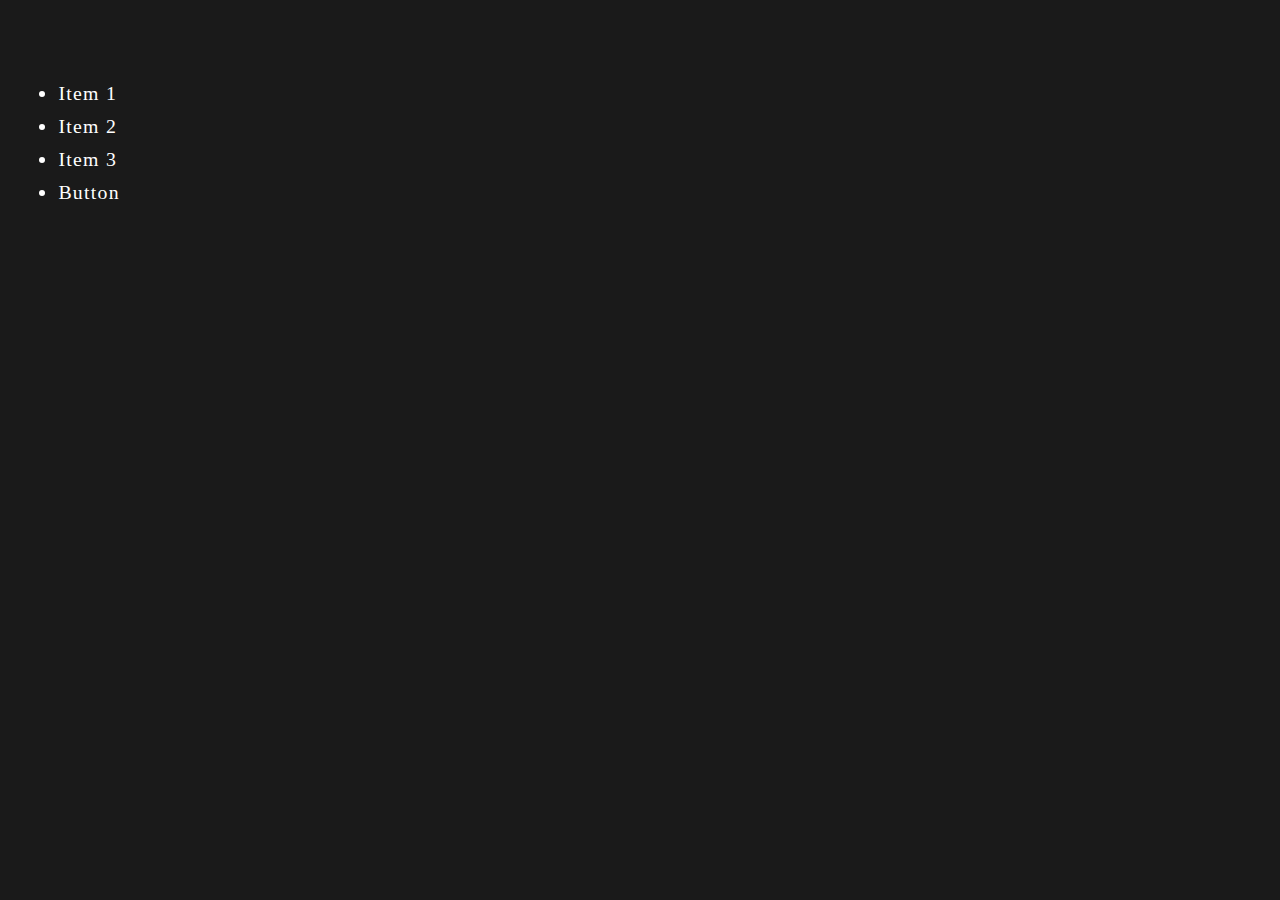
<file: test_changes.html>
<!DOCTYPE html>
<html>
<head>
<link rel="stylesheet" href="style.css">
</head>
<body style="background: var(--dark-bg);">
<div class="totalbox__1_buy">
  <ul>
    <li class="buy">Item 1</li>
    <li class="buy">Item 2</li>
    <li class="buy">Item 3</li>
    <li class="buy">Button</li>
  </ul>
</div>
</body>
</html>
</file>
<file: style.css>
@import url('https://fonts.googleapis.com/css2?family=Cinzel:wght@400;700&family=Old+Standard+TT:ital,wght@0,400;0,700;1,400&family=Playfair+Display:ital,wght@0,400;0,700;1,400&display=swap');
/*
font-family: 'Cinzel', serif;
font-family: 'Old Standard TT', serif;
font-family: 'Playfair Display', serif;
*/

* {
	word-break: normal !important;
	word-wrap: normal !important;
	overflow-wrap: normal !important;
	-webkit-hyphens: none !important;
	-moz-hyphens: none !important;
	-ms-hyphens: none !important;
	hyphens: none !important;
}

:root {
	--paper-bg: #ece5d5;
	/* Old paper color */
	--paper-light: #f7f4ed;
	/* Lighter paper */
	--ink-black: #1a1a1a;
	--ink-grey: #3a3a3a;
	--sepia-accent: #5c4d3c;
	--dark-bg: #1a1a1a;
	--text-white: #ffffff;
	--wine-color: #a31d5b;
	/* Even more saturated and purple-magenta */
	/* More saturated deep purple/wine */
	--champagne-gold: #ffc84a;
	/* More saturated/vibrant gold/beige for contrast */
	/* Reverted to original simple style: solid border */
	--border-style: 2px solid var(--ink-black);
}

* {
	margin: 0;
	padding: 0;
	box-sizing: border-box;
	text-decoration: none;
	/*list-style: none;*/
	font-family: 'Old Standard TT', serif;
	color: var(--ink-black);
}

/*header.....................................................*/

header {
	position: fixed;
	top: 0;
	left: 0;
	width: 100%;

	/* White header background */
	background-color: #fff;
	border-bottom: 2px solid var(--ink-black);

	justify-content: center;
	align-items: center;
	transition: 0.6s;
	padding: 0vh 0vw 0vh 0vw;
	z-index: 100000;
}


.header__line {
	position: relative;
	display: flex;
	justify-content: center;
	align-items: center;
	padding: 0 0 0 0;
}


.separador {
	height: 2px;
	width: 100vw;
	background: var(--ink-black);
	display: none;
	/* Hide original separator as we use border-bottom */
}

.header_logo {
	height: 6vh;
	/* Logo solid black by default as requested */
	filter: brightness(0);
	transition: filter 0.4s ease;
}

.header__nav--divlogo:hover .header_logo {
	/* Sophisticated thin/outlined look on hover */
	filter: opacity(0.6) contrast(15) grayscale(1) brightness(0.4);
}


.header__nav {
	display: flex;
	flex-wrap: wrap;

	position: relative;

	justify-content: center;
	align-items: center;
	gap: 10px;
	/* Space between items */
}

/* Mobile and Tablet (Vertical) + Mobile (Landscape) */
@media (max-width: 768px),
(max-height: 500px) and (max-width: 950px) {

	header,
	header.sticky {
		background: transparent;
		border: none;
		height: 0;
		/* Collapsed bar */
	}

	.header__nav {
		position: fixed;
		top: 0;
		left: 0;
		width: 100%;
		height: 100vh;
		background: #fff;
		flex-direction: column;
		justify-content: center;
		align-items: center;
		z-index: 10001;
		opacity: 0;
		visibility: hidden;
		transition: all 0.4s cubic-bezier(0.4, 0, 0.2, 1);
		pointer-events: none;
	}

	.header__nav.active {
		opacity: 1;
		visibility: visible;
		pointer-events: auto;
	}

	.header_logo {
		height: 4vh;
	}

	/* Logo floating independently on mobile */
	#logo-mobile-container {
		position: fixed;
		top: 2.5vh;
		left: 5vw;
		z-index: 10003;
		margin: 0;
		padding: 0;
		display: block !important;
	}

	.header__nav-- {
		margin: 2vh 0;
		width: 80%;
		display: flex;
		justify-content: center;
		opacity: 0;
		transform: translateY(20px);
		transition: all 0.4s ease;
	}

	.header__nav.active .header__nav-- {
		opacity: 1;
		transform: translateY(0);
	}

	/* Delay effects for nav items for sophisticated feel */
	.header__nav.active .header__nav--:nth-child(1) {
		transition-delay: 0.1s;
	}

	.header__nav.active .header__nav--:nth-child(2) {
		transition-delay: 0.2s;
	}

	.header__nav.active .header__nav--:nth-child(3) {
		display: none;
	}

	/* Hide duplicate logo in list */
	.header__nav.active .header__nav--:nth-child(4) {
		transition-delay: 0.3s;
	}

	.header__nav.active .header__nav--:nth-child(5) {
		transition-delay: 0.4s;
	}

	.header__nav--div {
		font-size: 3.5vh;
		width: 100%;
		text-align: center;
	}

	/* Responsive Font Size Boost */
	p {
		font-size: 1.15rem !important;
	}

	h3 {
		font-size: 1.25rem !important;
	}

	h5 {
		font-size: 1rem !important;
	}

	.buy,
	.buy2 {
		font-size: 1.1rem !important;
	}
}

/* Hamburger Sophisticated Action Button */
.hamburger-sophisticated {
	display: none;
}

@media (max-width: 768px),
(max-height: 500px) and (max-width: 950px) {
	.hamburger-sophisticated {
		display: flex;
		position: fixed;
		top: 2vh;
		right: 5vw;
		width: 55px;
		height: 55px;
		background: #fff;
		border: 2px solid var(--ink-black);
		border-radius: 50%;
		/* CIRCLE */
		justify-content: center;
		align-items: center;
		z-index: 10005;
		cursor: pointer;
		box-shadow: 0 4px 15px rgba(0, 0, 0, 0.08);
		transition: all 0.3s ease;
		padding: 0;
	}

	.hamburger-sophisticated:active {
		transform: scale(0.95);
	}

	.hamburger-box {
		width: 22px;
		height: 14px;
		position: relative;
	}

	.hamburger-box span {
		display: block;
		position: absolute;
		width: 100%;
		height: 2px;
		background: var(--ink-black);
		transition: all 0.3s cubic-bezier(0.4, 0, 0.2, 1);
	}

	.line-1 {
		top: 0;
	}

	.line-2 {
		top: 6.5px;
	}

	.line-3 {
		top: 13px;
	}

	.hamburger-sophisticated.active .line-1 {
		transform: translateY(6.5px) rotate(45deg);
	}

	.hamburger-sophisticated.active .line-2 {
		opacity: 0;
	}

	.hamburger-sophisticated.active .line-3 {
		transform: translateY(-6.5px) rotate(-45deg);
	}
}

.header__nav-- {
	margin: 0.5vh 4vmin 0.8vh 4vmin;
}

.header__nav--divlogo {
	position: relative;
	display: flex;

	position: relative;
	padding: 0.5vh 0.5vh 0.5vh 0.8vh;

	text-decoration: none;
	color: var(--ink-black);
	font-family: 'Cinzel', serif;
	font-weight: 400;
	font-size: 2.15vh;
	transition: 0.6s;
	text-transform: uppercase;
}

.header__nav--divlogo:hover {
	background-color: transparent;
	/* Removed black background highlight */
	color: #000;
	text-decoration: none;
	padding: 0.5vh 0.5vh 0.5vh 0.8vh;
	/* Match non-hover padding to prevent jumping */
	border-radius: 0;
}


.header__nav--div {
	position: relative;
	display: flex;

	position: relative;
	padding: 0.5vh 3vmin 0.8vh 3vmin;

	text-decoration: none;
	color: #000;
	font-family: 'Cinzel', serif;
	font-weight: 400;
	/* Removed bold */
	font-size: clamp(14px, 2.15vh, 22px);
	transition: 0.6s;
	text-transform: uppercase;
	/* Removed subtle divider line if desired "cleaner" look, but user said "keep borders that were there".
       Original header didn't have vertical dividers. I will remove them to reduce "lines everywhere". */
}

.header__nav--div:last-child {
	border-right: none;
}

.header__nav--div:hover {

	background-color: #000;
	color: #fff;
	border-radius: 0;
	padding: 0.5vh 4vmin 0.8vh 4vmin;
}

.header__nav--div2 {
	/* Keep border for the "button-like" nav item as original had it */
	border: 2px solid #000;

	border-radius: 0;
	position: relative;
	display: flex;

	position: relative;
	padding: 0.5vh 3vmin 0.8vh 3vmin;

	text-decoration: none;
	color: #000;
	font-family: 'Cinzel', serif;
	font-weight: 400;
	/* Removed bold */
	font-size: 2.15vh;
	transition: 0.6s;
}

.header__nav--div2:hover {

	background-color: #000;
	color: #fff;
	border-radius: 0;
	padding: 0.5vh 4vmin 0.8vh 4vmin;
}

header.sticky {
	padding: 0vh;
	background: #fff;
	border-bottom: 2px solid var(--ink-black);

}

header.sticky .header__nav--div {
	color: var(--ink-black);
}

header.sticky .header__nav--div:hover {
	background-color: rgba(0, 0, 0, 0.05);
}

header.sticky .header__nav--divlogo {
	color: var(--ink-black);
}

header.sticky .header__nav--divlogo:hover {
	background-color: transparent;
}

header.sticky .header__nav--div2 {
	color: var(--ink-black);
	border: 2px solid var(--ink-black);
}

header.sticky .header__nav--div2:hover {
	color: var(--paper-bg);
	border: 2px solid var(--ink-black);
	background-color: var(--ink-black);
}

header.sticky .header__line {
	padding: 0;
}

header.sticky .separador {
	background: var(--ink-black);
	height: 2px;
	display: none;
}


.whatsapp-button {
	position: fixed;
	bottom: 16vh;
	/* Puedes ajustar la distancia desde la parte inferior */
	right: 20px;
	/* Puedes ajustar la distancia desde la parte derecha */
	z-index: 1000;


	padding: 0.7vmax;

	background-color: #fff;
	border: 2px solid #000;
	border-radius: 0;
	backdrop-filter: blur(3px);

	transition-duration: 0.4s;
}



.whatsapp-button:hover {
	background-color: #000;
	border: 2px solid #000;
}

.whatsapp-button:hover img {
	filter: brightness(0) invert(1);
	/* Invert to white on hover since background turns black */
}

.whatsapp-button img {
	width: 4.5vmax;
	/* Ajusta el tamaño del ícono según sea necesario */
	height: auto;
	margin: auto;
	filter: brightness(0);
	/* Make WhatsApp icon total black */
}



.hidden {
	display: none;
}

/*header.....................................................*/



/*body........................................................*/

body {
	justify-content: center;
	align-items: center;
	width: 100%;
	background: #fff;
	/* White background as requested */

	background-size: cover;
	background-repeat: repeat;
	background-attachment: fixed;
}

.body-line {
	position: fixed;
	left: 5vw;
}

.body-line__line {
	height: 100vh;
	width: 2px;
	background: var(--ink-black);
	/* Reverted dashed to solid if "original thickness" implied original style, but original was solid. Solid is cleaner. */
}

@media (max-width: 768px) {
	.body-line {
		display: none;
	}
}

h1 {
	position: relative;
	margin: 0 0 1.5vh 0 !important;
	text-decoration: none;
	color: var(--ink-black);
	letter-spacing: 0.1vw;
	font-family: 'Playfair Display', serif;
	font-weight: 700;
	font-size: clamp(32px, 5vmin, 60px);
	text-transform: uppercase;
	/* Removed underline to reduce clutter */
	border-bottom: none;
	padding-bottom: 0;
	margin-bottom: 0;
}

h2 {
	position: relative;
	margin: 0 0 1.5vh 0 !important;
	text-decoration: none;
	color: var(--ink-black);
	/*letter-spacing: 0.2vw;*/
	font-family: 'Playfair Display', serif;
	font-weight: 700;
	font-size: clamp(26px, 4vmin, 48px);
	/* Slightly smaller for better fit */
	text-transform: uppercase;
	overflow-wrap: normal;
	word-break: normal;
	hyphens: none;
	/* More editorial look for long words */
}

@media (max-width: 768px) {
	h2 {
		font-size: 7vw;
		/* More predictable on mobile */
	}
}

h3 {
	position: relative;
	margin: 0 0 5vh 0 !important;
	padding: 0 0 0 2.5vw;
	text-decoration: none;
	color: var(--ink-black);
	/* Text in black as requested */
	letter-spacing: 0.1vw;
	font-family: 'Old Standard TT', serif;
	font-weight: 700;
	font-size: clamp(20px, 3vmin, 32px);
	font-style: italic;
	border-left: 3px solid var(--wine-color);
	/* Line remains purple-ish */
}

h4 {
	position: relative;
	margin: 0 0 1.5vh 0 !important;
	text-decoration: none;
	color: var(--ink-black);
	letter-spacing: 0.2vw;
	font-family: 'Cinzel', serif;
	font-weight: 400;
	/* Bold */
	font-size: clamp(18px, 3vmin, 30px);
	/* Removed border */
	border-bottom: none;
	text-transform: uppercase;
}

h5 {
	position: relative;
	margin: 0 0 3vh 0 !important;
	text-decoration: none;
	color: var(--ink-black);
	letter-spacing: 0.2vw;
	font-family: 'Old Standard TT', serif;
	font-weight: auto;
	font-size: clamp(16px, 2.4vmin, 26px);
}

p {
	position: relative;
	margin: 0 0 3vh 0 !important;
	text-decoration: none;
	color: var(--ink-black);
	letter-spacing: 0.02vw;
	font-family: 'Old Standard TT', serif;
	font-weight: 400;
	font-size: clamp(18px, 3.2vmin, 28px);
	line-height: 1.6;
	text-align: left;
}

ul {
	list-style-type: none;
	/* Puedes cambiar 'disc' por 'circle' o 'square' según tus preferencias */
}


.bl

/*black*/
	{
	color: var(--ink-black);
}

.dg

/*dark gray*/
	{
	color: var(--ink-grey);
}

.g

/*gray*/
	{
	color: var(--sepia-accent);
}

.y

/*veish*/
	{
	color: var(--ink-black);
	text-decoration: underline;
}

.green

/* green*/
	{
	color: var(--ink-black);
}

.dgreen {
	color: var(--sepia-accent);
}

.br

/* brown*/
	{
	color: var(--sepia-accent);
}

.lg

/*light gray*/
	{
	color: var(--ink-grey);
}


.button_w {

	position: relative;
	display: inline-table;


	padding: 0.7vmax;
	margin: 3vmin 0vmin 0vmin 3vmin;
	background-color: transparent;

	text-decoration: none;
	text-align: center;
	color: #000;
	letter-spacing: 0.2vw;
	font-family: 'Cinzel', serif;
	font-weight: 400;
	/* Removed bold */
	font-size: 3.3vmin;

	/* Simple solid border */
	border: 2px solid #000;
	border-radius: 0;
	transition-duration: 0.4s;
}


.button_w:hover {
	background-color: #000;
	color: #fff;
	border: 2px solid #000;
}

.button_br {
	display: inline-table;
	background-color: transparent;
	border: 2px solid #000;

	margin: 3vmin 0vmin 0vmin 3vmin;
	padding: 0.7vmax;

	text-decoration: none;
	text-align: center;
	letter-spacing: 0.2vw;

	font-family: 'Cinzel', serif;
	font-size: 3.3vmin;
	font-weight: 400;
	/* Removed bold */
	color: #000;

	border-radius: 0;
	transition-duration: 0.4s;
}

.button_br:hover {
	background-color: #000;
	color: #fff;
}

.button_redes {
	display: flex;
	justify-content: center;
	align-items: center;

	background-color: transparent;
	border: 2px solid var(--ink-black);
	/* Thin ink border */

	margin: 1vmax 0 1vmax 0;
	padding: 0.7vmax;

	text-decoration: none;
	text-align: center;
	letter-spacing: 0.2vw;
	font-family: 'Cinzel', serif;
	font-weight: 400;
	font-size: 2.5vmin;
	color: var(--ink-black);

	border-radius: 0;
	transition-duration: 0.4s;
}

.button_redes:hover {
	background-color: var(--ink-black);
	color: var(--paper-bg);
	border: 2px solid var(--ink-black);
	backdrop-filter: none;
}

.button_redes:hover .img_redes {
	filter: brightness(0) invert(1);
	/* Force icon to pure white on button hover */
}

.button_redes span {
	color: inherit;
	font-family: 'Cinzel', serif;
	font-weight: 400;
	font-size: inherit;
	letter-spacing: 0.2vw;
	text-transform: uppercase;
}


/* boxes design ...................................................*/

.totalbox {
	display: flex;
	flex-wrap: wrap;

	position: relative;

	width: 100%;

	height: auto;
	justify-content: center;
	align-items: center;

	padding: clamp(100px, 20vmin, 300px) 10vw;
	border-radius: 0;
	background-color: transparent;
}



.totalbox-white {
	display: flex;
	flex-wrap: wrap;

	/* Texture for boxes - maintained as 'clipping' background */
	background-color: var(--dark-bg);
	color: var(--text-white);
	/* No transparency */
	opacity: 1;

	position: relative;

	width: 100%;

	height: auto;
	justify-content: center;
	align-items: center;
	padding: clamp(100px, 20vmin, 300px) 10vw;
	border-radius: 0;

	/* Removed double borders as requested */
	border: none;
	box-shadow: none;
	/* Optional: subtle separation if needed, or rely on whitespace */
}

.totalbox-white h2,
.totalbox-white p,
.totalbox-white .dg,
.totalbox-white .g,
.totalbox-white .bl {
	color: var(--text-white) !important;
}

.totalbox-white h3 {
	color: var(--champagne-gold) !important;
	border-left: 3px solid var(--champagne-gold);
}

.totalbox-white .button_w,
.totalbox-white .button_br {
	color: var(--text-white) !important;
	border-color: var(--text-white) !important;
}

.totalbox-white .button_w:hover,
.totalbox-white .button_br:hover {
	background-color: var(--text-white) !important;
	color: var(--dark-bg) !important;
}


.totalbox-step {
	display: flex;
	flex-wrap: wrap;

	position: relative;

	width: 100%;

	height: auto;
	justify-content: center;
	align-items: center;

	padding: 3.9vmin 5vw 3.9vmin 5vw;
}

.totalbox-grid {
	display: flex;
	flex-wrap: wrap;

	position: relative;

	width: 100%;

	height: auto;
	justify-content: center;
	align-items: flex-start;

	padding: 3.9vmin 5vw 3.9vmin 5vw;
}

.totalbox-svg-grid {
	display: flex;
	flex-wrap: wrap;

	position: relative;

	width: 100%;

	height: auto;
	justify-content: center;
	align-items: flex-start;

	padding: 3.9vmin 5vw 3.9vmin 5vw;
}




.totalbox-anchoreducido {
	display: flex;
	flex-wrap: wrap;

	/* Texture for boxes */
	background-color: var(--dark-bg);
	color: var(--text-white);

	/* Removed double border effect */
	border: none;
	box-shadow: none;

	position: relative;

	width: 70%;

	height: auto;
	justify-content: center;
	align-items: center;
	padding: clamp(78px, 15.6vmin, 234px) 2vw;
	margin: 0 15vw 0 15vw;

	border-radius: 0;
}

.totalbox-anchoreducido h2,
.totalbox-anchoreducido p,
.totalbox-anchoreducido .dg,
.totalbox-anchoreducido .g,
.totalbox-anchoreducido .br {
	color: var(--text-white) !important;
}

.totalbox-anchoreducido h3 {
	color: var(--champagne-gold) !important;
	border-left: 3px solid var(--champagne-gold);
}

.totalbox-anchoreducido .button_w,
.totalbox-anchoreducido .button_br {
	color: var(--text-white) !important;
	border-color: var(--text-white) !important;
}

.totalbox-anchoreducido .button_w:hover,
.totalbox-anchoreducido .button_br:hover {
	background-color: var(--text-white) !important;
	color: var(--dark-bg) !important;
}



.totalbox-anchoreducido2 {
	display: flex;
	flex-wrap: wrap;

	background-color: transparent;

	position: relative;

	width: 85%;

	height: auto;
	justify-content: center;
	align-items: stretch;
	padding: clamp(78px, 15.6vmin, 234px) 0;
	margin: 0 7.5vw 0 7.5vw;

	border-radius: 0;

}





.totalbox__1 {
	position: relative;
	flex: 1;
	justify-content: center;
	align-items: center;
	height: auto;
	width: auto;

	margin: 3vh 3%;
	min-width: 250px;
}

.totalbox__2 {
	position: relative;
	flex: 2;
	justify-content: center;
	align-items: center;
	height: auto;
	width: auto;

	margin: 2vh 2%;
	min-width: 250px;
}

/* Portfolio specific: 1/3 text, 2/3 images */
.portfolio .totalbox__1 {
	flex: 0 0 33.333%;
	margin: 0;
	padding: 2vh 3vw;
}

.portfolio .totalbox__2 {
	flex: 0 0 66.666%;
	margin: 0;
	padding: 2vh 3vw;
}

/* Isolated 2x2 grid ONLY for the Service Info SVG section */
.totalbox-step .totalbox__1,
.totalbox-grid .totalbox__1,
.totalbox-svg-grid .totalbox__1 {
	flex: 0 0 45%;
	margin: 2vh 2%;
	justify-content: flex-start;
	align-items: flex-start;
}

/* Responsive adjustments for generic blocks (Home) */
@media (max-width: 900px) {

	.totalbox-step .totalbox__1,
	.totalbox-grid .totalbox__1,
	.totalbox-svg-grid .totalbox__1 {
		flex: 0 0 100%;
	}
}

/* Portfolio Layout: Text 1/3, Image 2/3. Stacked on mobile with text on top */
@media (max-width: 1024px) {

	.totalbox,
	.totalbox-white,
	.totalbox-anchoreducido,
	.totalbox-anchoreducido2 {
		flex-direction: column !important;
		padding: 12vh 5vw;
	}

	.totalbox__1,
	.totalbox__2 {
		flex: 0 0 100%;
		width: 100%;
		padding: 2vh 0;
		text-align: center;
	}
}

/* Specific adjustment for blocks that only have text (totalbox__0) */
.totalbox__0 {
	position: relative;
	display: flex;
	flex-direction: column;
	justify-content: center;
	align-items: center;
	height: auto;
	width: auto;
	flex: 1 1 100%;
	/* Removed text-align center to allow inherited alignment or specific element alignment */
	text-align: center;

	margin: 3vh 3%;
	min-width: 250px;
}

.totalbox__0 h2,
.totalbox__0 h3,
.totalbox__0 p {
	text-align: inherit;
	/* Allow them to behave like standard boxes if needed, or force left/center */
	width: 100%;
	/* Ensure they take full width for proper spacing */
}

/* Ensure totalbox__0 uses same margins as standard elements */
.totalbox__0 h2 {
	margin-bottom: 1.5vh !important;
}

.totalbox__0 h3 {
	margin-top: 0 !important;
	margin-bottom: 5vh !important;
	padding-left: 0 !important;
	border-left: none !important;
	border-bottom: 3px solid var(--wine-color);
	display: inline-block;
	/* Make border span only text width */
	width: auto !important;
	/* Override width: 100% */
	padding-bottom: 1vh;
}

.totalbox__0 p {
	margin-top: 0 !important;
	margin-bottom: 3vh !important;
}


.totalbox__0 p {
	text-align: center;
}





.totalbox__1_buy {
	position: relative;
	flex: 1 1 23%;
	display: flex;
	flex-direction: column;
	align-items: center;
	text-align: center;
	width: auto;
	min-width: 260px;

	margin: 2vh 1%;
	padding: 6vh 2vw;

	border-radius: 0;
	/* Texture but no border */
	background-color: var(--dark-bg);
	color: var(--text-white);
	border: none;
	box-shadow: none;
}

/* Responsive adjustments for the service grid */
@media (max-width: 1200px) {
	.totalbox__1_buy {
		flex: 1 1 45%;
		/* 2x2 grid */
	}

	.totalbox-anchoreducido,
	.totalbox-anchoreducido2 {
		width: 95%;
		margin: 0 2.5vw;
	}
}

@media (max-width: 600px) {
	.totalbox__1_buy {
		flex: 1 1 100%;
		/* Stacked */
	}

	.totalbox-anchoreducido,
	.totalbox-anchoreducido2 {
		width: 100%;
		margin: 0;
	}
}

.totalbox__1_buy h4 {
	width: 100%;
	padding: 0 10px;
	word-wrap: normal;
	margin-bottom: 2vh;
	font-size: clamp(18px, 3vmin, 28px);
}

.totalbox__1_buy h5 {
	font-family: 'Old Standard TT', serif;
	font-weight: 700;
	font-style: italic;
	letter-spacing: 0.1vw;
	font-size: clamp(16px, 2.4vmin, 24px);
}

.totalbox__1_buy ul {
	width: 100%;
	padding-left: 20px;
	margin-top: 2vh;
	list-style-type: disc;
}

.totalbox__1_buy ul li {
	font-family: 'Old Standard TT', serif;
	font-size: clamp(16px, 2.2vmin, 22px);
	text-align: left;
}

.buy-btn {
	display: inline-block;
	width: auto;
	padding: 0.7vmax 1.5vmax;
	margin-top: 3vh;
	text-align: center;
	color: var(--text-white) !important;
	background-color: transparent;
	border: 2px solid var(--text-white) !important;
	font-family: 'Cinzel', serif;
	font-size: clamp(13px, 2vmin, 18px);
	letter-spacing: 0.1vw;
	cursor: pointer;
	transition-duration: 0.4s;
	text-transform: uppercase;
	text-decoration: none;
}

.buy-btn:hover {
	background-color: var(--text-white) !important;
	color: var(--dark-bg) !important;
}

.totalbox__1_buy h4,
.totalbox__1_buy h5,
.totalbox__1_buy .dg,
.totalbox__1_buy .dgreen,
.totalbox__1_buy .buy,
.totalbox__1_buy .buy2 {
	color: var(--text-white) !important;
}

.totalbox__1_buy .buy,
.totalbox__1_buy .buy2 {
	border-bottom: none;
}

.totalbox__1_buy img {
	filter: invert(1);
}





.buy

/*fuente*/
	{
	font-family: 'Old Standard TT', serif;

	text-decoration: none;
	position: relative;
	margin: 1vh 0.5vmax 1vh 0.5vmax;
	color: var(--ink-black);
	/*color: #ecb67aff;*/
	letter-spacing: 0.1vw;
	font-weight: 400;
	font-size: 2.20vmin;
	text-align: left;
	margin: 10px 0;
	min-height: auto;
	border-bottom: none;
}

.buy2

/*fuente 2*/
	{
	font-family: 'Old Standard TT', serif;

	text-decoration: none;
	position: relative;
	margin: 1vh 0.5vmax 1vh 0.5vmax;
	color: var(--sepia-accent);
	/*color: #ecb67aff;*/
	letter-spacing: 0.1vw;
	font-weight: 400;
	font-size: 2.30vmin;
	text-align: left;
	margin: 10px 0;
	min-height: auto;
	border-bottom: none;
}


.title_buy {
	font-size: 1.5vmax;
	text-align: center;
	color: #38322eff;
	font-family: 'Playfair Display', serif;
	/*margin:0;*/
}


.img_svg3

/*buy*/
	{
	position: relative;

	width: 2.5vmax;
	margin: 20px;
}



.totalbox__svg1 {
	position: relative;
	flex: 1;
	justify-content: center;
	align-items: center;
	height: auto;
	width: auto;

	margin: 2vmin 6vmin 2vmin 6vmin;
	min-width: 250px;
}


.totalbox__svg2 {
	position: relative;
	flex: 2;
	justify-content: center;
	align-items: center;
	height: auto;
	width: auto;

	margin: 2vmin 6vmin 2vmin 6vmin;
	min-width: 250px;
}


/*.....body.....................................*/


/*.....footer.....................................*/

footer {
	display: flex;
	flex-wrap: nowrap;
	/* Forced horizontal on desktop */
	position: relative;
	width: 100%;
	min-height: auto;
	/* Removed excessive height */
	height: auto;
	justify-content: space-between;
	align-items: center;
	padding: 29.25vh 9vw;
	background-color: transparent;
}

.footer-col {
	flex: 1;
	display: flex;
	flex-direction: column;
	align-items: center;
	justify-content: center;
	margin: 0 1vw;
}

.footer-col h5 {
	text-align: center;
	margin: 0;
	font-family: 'Old Standard TT', serif;
	font-weight: 700;
	font-style: italic;
	letter-spacing: 0.1vw;
	font-size: clamp(14px, 2.2vmin, 22px);
}

.footer-col p {
	text-align: center;
	font-family: 'Old Standard TT', serif;
	font-weight: 400;
	font-style: normal;
	letter-spacing: 0.02vw;
	font-size: clamp(12px, 1.8vmin, 18px);
	line-height: 1.6;
	margin: 0 !important;
}

@media (max-width: 900px) {
	footer {
		flex-wrap: wrap;
		/* Only wrap on tablet/mobile */
		padding: 5vh 5vw;
	}

	.footer-col {
		flex: 0 0 100%;
		margin: 2vh 0;
	}
}


.footer-line-up {
	position: relative;
	top: 5vw;
}

.footer-line-down {
	position: relative;
	bottom: 5vw;
}

.line {
	height: 2px;
	width: 100%;
	background: var(--ink-black);
	border-bottom: none;
}


/*......................................................*/



.img_vertical {
	position: relative;

	width: 100%;
	min-width: 250px;

	border-radius: 0;
	/* Clean frame - thickened */
	border: 2px solid var(--ink-black);
	padding: 28px;
	/* Photo frame gap - thickened distance */
	background-color: #fff;
	filter: sepia(0.3) contrast(1.1);
	/* Slight vintage feel */
}

.img_svg {
	position: relative;

	width: 13vmax;
}

.img_svg2 {
	position: relative;
	border-radius: 0;
	padding: 28px;
	background-color: #fff;
	border: 2px solid var(--ink-black);
	/*margin:5vmax 0 0 0;*/
	width: 100%;
	justify-content: center;
	/*min-width: 250px;*/
	filter: sepia(0.5);
}


.logo_footer {
	position: relative;
	width: 13vmax;
	/* Logo solid black by default */
	filter: brightness(0);
	transition: filter 0.4s ease;
}

.logo_footer:hover {
	/* Sophisticated thin/outlined look on hover */
	filter: opacity(0.6) contrast(15) grayscale(1) brightness(0.4);
}

.img_redes {
	position: relative;
	width: 2vmax;
	margin: 0 1vw 0 0;
	/* Make total black as requested */
	filter: brightness(0);
}


img {
	scroll-margin-top: 11vh
		/*!important*/
	;
}
















/*slider_pro....................................................................
.................................................................
...................................................................
.....................................................................
....................................................................*/

.slider2 {
	display: flex;
	width: 100%;

	overflow-x: hidden;
	white-space: nowrap;
	scroll-snap-type: x mandatory;
	scroll-behavior: smooth;
	border-radius: 0;
	border: 2px solid var(--ink-black);
}

.slider2 img {
	position: relative;
	margin: 0;
	width: 100%;
	min-width: 250px;


	flex: 1 0 100%;
	scroll-snap-align: start;

	object-fit: cover;
	filter: sepia(0.2);
}

.slider2-nav {
	display: flex;
	column-gap: 1vmax;
	position: absolute;
	bottom: 1.5vh;
	left: 50%;
	transform: translateX(-50%);
	z-index: 1;
}

.slider2-nav a {
	width: 1vmax;
	height: 1vmax;
	border-radius: 0;
	background-color: transparent;
	border: 2px solid var(--ink-black);
	transform: rotate(45deg);
	opacity: 0.5;
	transition: opacity ease 250ms;
}

.slider2-nav a:hover {
	opacity: 1;
	background-color: var(--ink-black);
}







/*..................................................
....................................................
...................................................*/




.galeria {
	position: relative;
	width: 100%;
	/* Ancho deseado de la imagen */
	margin: 0 auto;
	/* Centra la galería */
	border-radius: 0;
}

.galeria img {
	max-width: 100%;
	height: auto;
	border-radius: 0;
	/* Universal frame style */
	border: 2px solid var(--ink-black);
	padding: 28px;
	background-color: #fff;
	filter: sepia(0.2) contrast(1.1);
}

/* Reduce height of portfolio images */
.portfolio .galeria img {
	max-height: 65vh;
	object-fit: cover;
}

.slick-slider {
	position: relative;

}

.slick-dots {
	position: absolute;
	bottom: 0.5vh;
	/* Moved up slightly into the image */
	width: 100%;
	text-align: center;
	list-style: none;
	padding: 0;
	margin: 0;
}

.slick-dots li {
	display: inline-block;
	margin: 0 5px;
}

.slick-prev {
	left: 0.3vw;
	/* Moved slightly more in */
	/* Ajusta la posición izquierda de la flecha previa */
	z-index: 1;
	color: var(--ink-black);
	/* Cambia el color aquí */
	font-size: 0;
}

.slick-prev:before {
	content: '‹';
	color: var(--ink-black);
	font-size: 40px;
	font-family: 'Cinzel', serif;
	opacity: 1;
	line-height: 1;
}

.slick-prev:hover:before {
	color: var(--sepia-accent);
}

.slick-next {
	right: 0.3vw;
	/* Moved slightly more in */
	/* Ajusta la posición derecha de la flecha siguiente */
	z-index: 1;
	color: var(--ink-black);
	/* Cambia el color aquí */
	font-size: 0;
}

.slick-next:before {
	content: '›';
	color: var(--ink-black);
	font-size: 40px;
	font-family: 'Cinzel', serif;
	opacity: 1;
	line-height: 1;
}

.slick-next:hover:before {
	color: var(--sepia-accent);
}

.slick-dots li button:before {
	color: var(--ink-black);
	/* Cambia el color aquí */
	font-size: 10px;
	/* Cambia el tamaño de los puntos */
}

/* Estilo para el punto de selección */
.slick-dots li.slick-active button:before {
	color: var(--sepia-accent);
	/* Cambia el color del punto de selección */
	font-size: 12px;
}














/*slider_auto....................................................................
.................................................................
...................................................................
.....................................................................
....................................................................*/


/*slider...................................*/

.sliderbajo1 {
	position: relative;
	background-image: url(largo.png);
	background-size: cover;

	width: 100%;

	height: 70vh;
	border-radius: 0;
	border: none;
	animation: animate_slider01 10s infinite;
}

.sliderbajo2 {
	position: relative;
	background-image: url(largo.png);
	background-size: cover;

	width: 100%;

	height: 70vh;
	border-radius: 0;
	border: none;
	animation: animate_slider02 10s infinite;
}

.sliderbajo3 {
	position: relative;
	background-image: url(largo.png);
	background-size: cover;

	width: 100%;

	height: 70vh;
	border-radius: 0;
	border: none;
	animation: animate_slider03 10s infinite;
}

.sliderbajo4 {
	position: relative;
	background-image: url(largo.png);
	background-size: cover;

	width: 100%;

	height: 70vh;
	border-radius: 0;
	border: none;
	animation: animate_slider04 10s infinite;
}

.sliderbajo5 {
	position: relative;
	background-image: url(largo.png);
	background-size: cover;

	width: 100%;

	height: 70vh;
	border-radius: 0;
	border: none;
	animation: animate_slider05 10s infinite;
}


/*........................................
..........................................
.........................................*/


.slideralto1 {
	position: relative;
	background-image: url(img/pry01/a3_1.jpg);
	background-size: cover;

	width: 100%;

	height: 100vh;
	border-radius: 0;
	border: none;
	animation: animate_slider1 40s infinite;
}

.slideralto2 {
	position: relative;
	background-image: url(img/pry01/a3_1.jpg);
	background-size: cover;
	width: 100%;
	height: 90vh;
	border-radius: 0;
	border: none;
	animation: animate_slider3 40s infinite;
}

.slidermedio1 {
	position: relative;
	background-image: url(largo.png);
	background-size: cover;

	width: 100%;

	height: 800px;
	border-radius: 0;
	border: none;
	animation: animate_slidermedio1 20s infinite;
}




.sliderbox_bajo {
	position: relative;
	display: flex;
	flex-wrap: wrap;

	background-color: transparent;

	justify-content: center;
	align-items: center;

	width: 100%;
	height: auto;

	margin: 0;
	padding: 0 0 0 30vmin;
	top: 40%;
}

.sliderbox_alto {
	position: relative;
	display: flex;
	flex-wrap: wrap;

	background-color: transparent;

	justify-content: center;
	align-items: center;

	width: 100%;
	height: auto;

	margin: 0;
	padding: 0 0 0 40vmin;
	top: 40%;
}

/* Mobile fix for sliders */
@media (max-width: 768px) {

	.sliderbox_alto,
	.sliderbox_bajo {
		padding: 5vh 5vw 0 5vw;
		/* Remove huge side padding, add top breathing room */
		top: 20%;
		/* Sit near the top of the slider */
		text-align: center;
	}
}


.sliderbox__into--green,
.sliderbox__into--purple,
.sliderbox__into--cyan,
.sliderbox__into--violet,
.sliderbox__into--orange,
.sliderbox__into--blue {
	position: relative;
	justify-content: center;
	align-items: center;

	height: auto;
	width: 100%;

	/* Semi-transparent white background */
	background-color: rgba(255, 255, 255, 0.85);

	/* No border */
	border: none;
	box-shadow: none;

	margin: 0;
	padding: 2.925vmax 10vmax 2.925vmax 4vmax;

	min-width: 250px;
	border-radius: 0;
	backdrop-filter: blur(3px);
	/* Glass effect */
}

.totalbox__1>*:first-child,
.totalbox__2>*:first-child,
.totalbox__0>*:first-child,
.totalbox__1_buy>*:first-child,
.sliderbox__into--green>*:first-child,
.sliderbox__into--purple>*:first-child,
.sliderbox__into--cyan>*:first-child,
.sliderbox__into--violet>*:first-child,
.sliderbox__into--orange>*:first-child,
.sliderbox__into--blue>*:first-child {
	margin-top: 0 !important;
}

.totalbox__1>*:last-child,
.totalbox__2>*:last-child,
.totalbox__0>*:last-child,
.totalbox__1_buy>*:last-child,
.sliderbox__into--green>*:last-child,
.sliderbox__into--purple>*:last-child,
.sliderbox__into--cyan>*:last-child,
.sliderbox__into--violet>*:last-child,
.sliderbox__into--orange>*:last-child,
.sliderbox__into--blue>*:last-child {
	margin-bottom: 0 !important;
}

.sliderbox__into--green *:not(.button_w):not(.button_br),
.sliderbox__into--purple *:not(.button_w):not(.button_br),
.sliderbox__into--cyan *:not(.button_w):not(.button_br),
.sliderbox__into--violet *:not(.button_w):not(.button_br),
.sliderbox__into--orange *:not(.button_w):not(.button_br),
.sliderbox__into--blue *:not(.button_w):not(.button_br) {
	color: var(--ink-black) !important;
}

.sliderbox__into--green h3,
.sliderbox__into--purple h3,
.sliderbox__into--cyan h3,
.sliderbox__into--violet h3,
.sliderbox__into--orange h3,
.sliderbox__into--blue h3 {
	border-left: 3px solid var(--wine-color) !important;
}

/* Redundant classes mapped to the same style above to overwrite them */

/* Merged into above */


/* Merged into above */

/* Merged into above */

/* Merged into above */


/*................................................*/

@keyframes animate_slider1 {
	0% {
		background-image: url(img/sl6.jpg);
		background-size: cover;
		background-position: center;
	}

	8.3333333% {
		background-position: right;
	}

	16.666666666% {
		background-image: url(img/sl1.jpg);
		background-size: cover;
	}

	25% {
		background-position: left;
	}

	33.3333333333% {
		background-image: url(img/sl2.jpg);
		background-size: cover;
	}

	41.66666% {
		background-position: right;
	}

	50% {
		background-image: url(img/sl3.jpg);
		background-size: cover;
	}

	58.33333% {
		background-position: left;
	}

	64.66666% {
		background-image: url(img/sl4.jpg);
		background-size: cover;
	}


	75% {
		background-position: right;
	}

	83.3% {
		background-image: url(img/sl5.jpg);
		background-size: cover;
	}

	91.66% {
		background-position: left;
	}


	100% {
		background-image: url(img/sl6.jpg);
		background-size: cover;
		background-position: center;
	}
}


@keyframes animate_slider3 {


	0% {
		background-image: url(img/04_sl_grande_1.jpg);
		background-size: cover;
		background-position: center;
	}

	8.3333333% {
		background-position: right;
	}

	16.666666666% {
		background-image: url(img/04_sl_grande_4.jpg);
		background-size: cover;
	}

	25% {
		background-position: left;
	}

	33.3333333333% {
		background-image: url(img/04_sl_grande_2.jpg);
		background-size: cover;
	}

	41.66666% {
		background-position: right;
	}

	50% {
		background-image: url(img/04_sl_grande_5.jpg);
		background-size: cover;
	}

	58.33333% {
		background-position: left;
	}

	64.66666% {
		background-image: url(img/04_sl_grande_8.jpg);
		background-size: cover;
	}


	75% {
		background-position: right;
	}

	83.3% {
		background-image: url(img/04_sl_grande_7.jpg);
		background-size: cover;
	}

	91.66% {
		background-position: left;
	}


	100% {
		background-image: url(img/04_sl_grande_1.jpg);
		background-size: cover;
		background-position: center;
	}
}


/*...................................
.....................................
....................................
....................................*/

@keyframes animate_slider01 {
	0% {
		background-image: url(img/07_portada1.jpg);
		background-size: cover;
		background-position: center;
	}

	25% {
		background-position: right;
	}

	50% {
		background-image: url(img/07_portada1.jpg);
		background-size: cover;
	}

	75% {
		background-position: left;
	}

	100% {
		background-image: url(img/07_portada1.jpg);
		background-size: cover;
		background-position: center;
	}
}

@keyframes animate_slider02 {
	0% {
		background-image: url(img/07_portada2.jpg);
		background-size: cover;
		background-position: center;
	}

	25% {
		background-position: right;
	}

	50% {
		background-image: url(img/07_portada2.jpg);
		background-size: cover;
	}

	75% {
		background-position: left;
	}

	100% {
		background-image: url(img/07_portada2.jpg);
		background-size: cover;
		background-position: center;
	}
}

@keyframes animate_slider03 {
	0% {
		background-image: url(img/07_portada3.jpg);
		background-size: cover;
		background-position: center;
	}

	25% {
		background-position: right;
	}

	50% {
		background-image: url(img/07_portada3.jpg);
		background-size: cover;
	}

	75% {
		background-position: left;
	}

	100% {
		background-image: url(img/07_portada3.jpg);
		background-size: cover;
		background-position: center;
	}
}

@keyframes animate_slider04 {
	0% {
		background-image: url(img/07_portada4.jpg);
		background-size: cover;
		background-position: center;
	}

	25% {
		background-position: right;
	}

	50% {
		background-image: url(img/07_portada4.jpg);
		background-size: cover;
	}

	75% {
		background-position: left;
	}

	100% {
		background-image: url(img/07_portada4.jpg);
		background-size: cover;
		background-position: center;
	}
}

@keyframes animate_slider05 {
	0% {
		background-image: url(img/07_portada5.jpg);
		background-size: cover;
		background-position: center;
	}

	25% {
		background-position: right;
	}

	50% {
		background-image: url(img/07_portada5.jpg);
		background-size: cover;
	}

	75% {
		background-position: left;
	}

	100% {
		background-image: url(img/07_portada5.jpg);
		background-size: cover;
		background-position: center;
	}
}


@keyframes animate_slidermedio1 {
	0% {
		background-image: url(img/03_1soft_1.jpg);
		background-size: cover;
		background-position: center;
	}

	14% {
		background-image: url(img/03_1soft_2.jpg);
		background-size: cover;
	}

	28% {
		background-image: url(img/03_1soft_3.jpg);
		background-size: cover;
	}

	42% {
		background-image: url(img/03_1soft_4.jpg);
		background-size: cover;
	}

	56% {
		background-image: url(img/03_1soft_5.jpg);
		background-size: cover;
	}

	70% {
		background-image: url(img/03_1soft_6.jpg);
		background-size: cover;
	}

	84% {
		background-image: url(img/03_1soft_7.jpg);
		background-size: cover;
	}

	100% {
		background-image: url(img/03_1soft_1.jpg);
		background-size: cover;
		background-position: center;
	}
}
</file>
